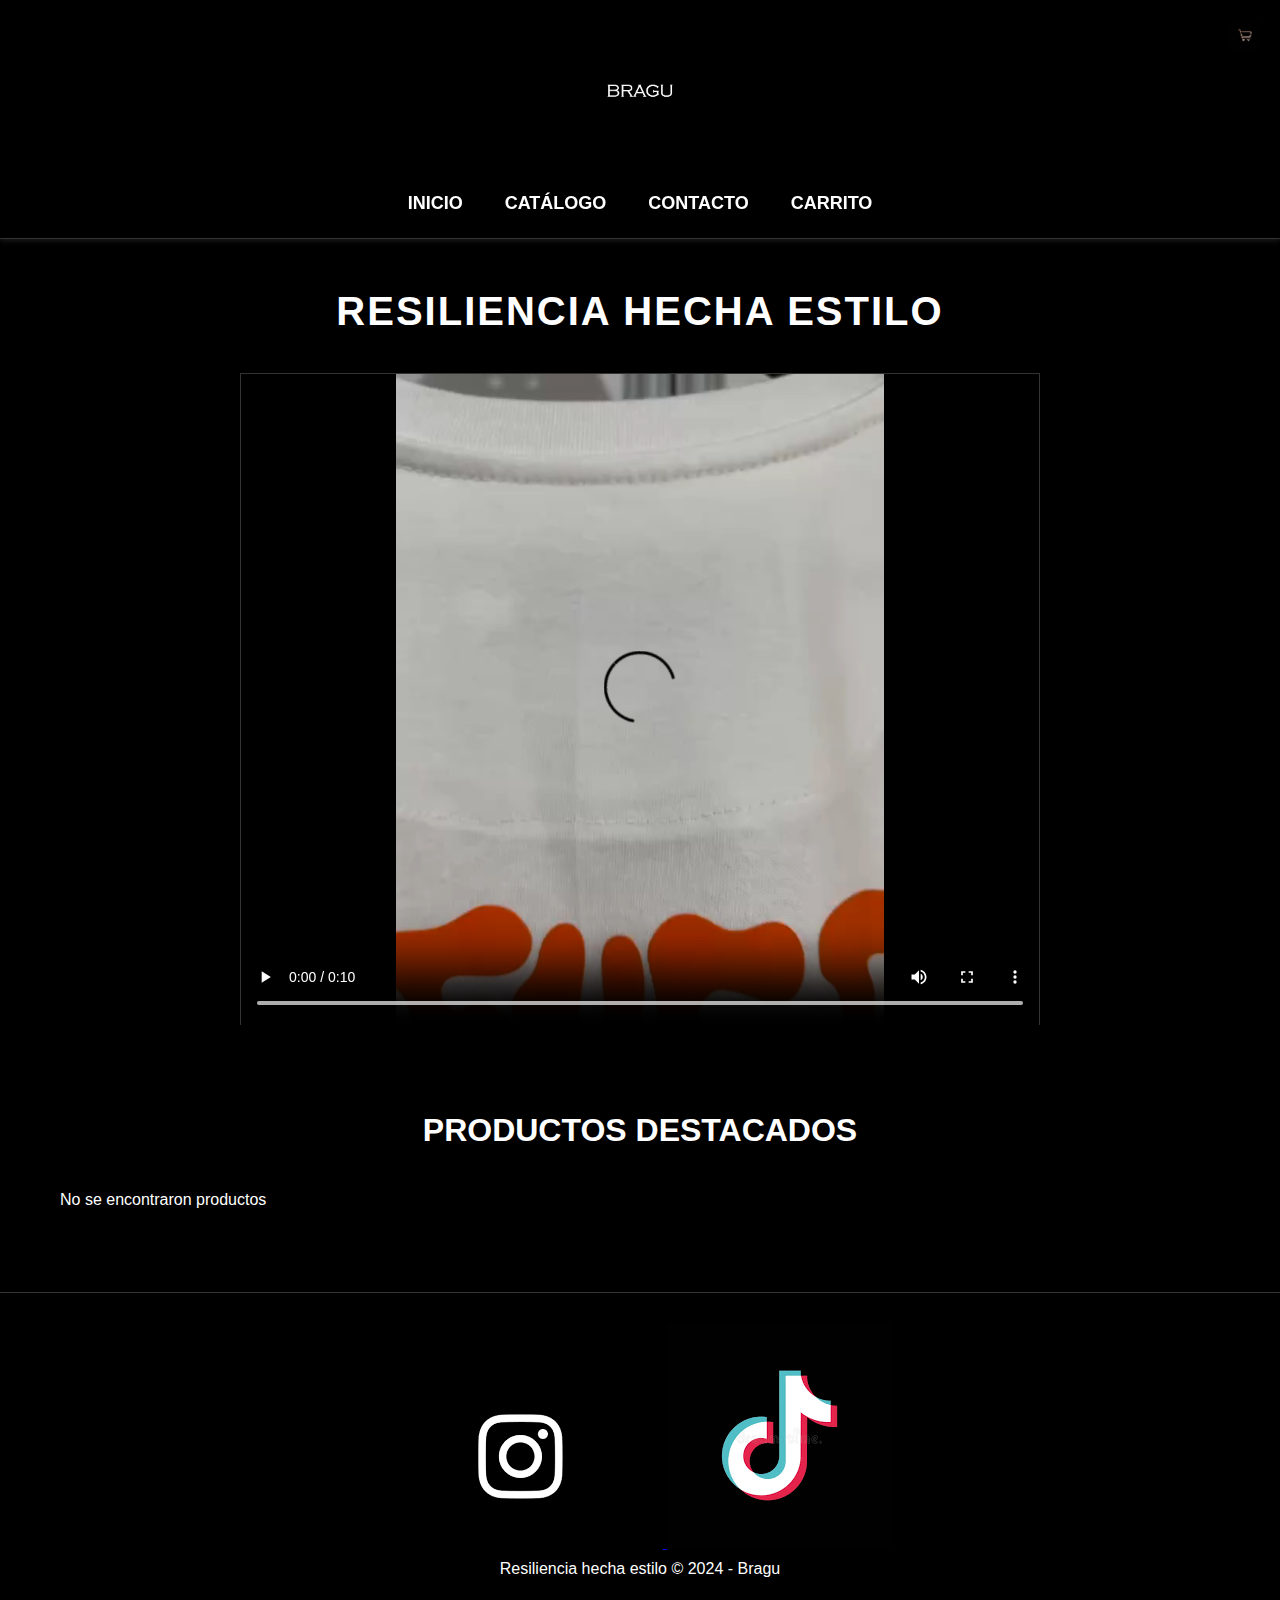
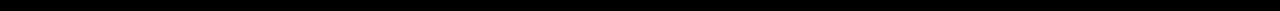
<file: index.html>
<!DOCTYPE html>
<html lang="es">
<head>
    <meta charset="UTF-8">
    <meta name="viewport" content="width=device-width, initial-scale=1.0">
    <title>Bragu</title>
    <link rel="stylesheet" href="./css/common.css">
    <link rel="stylesheet" href="./css/style.css">
</head>
<body>
    <header>
        <div class="header-container">
            <div class="logo-large-container">
                <a href="./index.html">
                    <img src="./img/LOGO.jpg" alt="Logo Bragu" class="logo-large">
                </a>
            </div>
            
            <nav>
                <ul>
                    <li><a href="./index.html">Inicio</a></li>
                    <li><a href="./catalogo.html">Catálogo</a></li>
                    <li><a href="./contacto.html">Contacto</a></li>
                    <li><a href="./carrito.html">Carrito</a></li>
                </ul>
            </nav>
            
            <div class="kart-container">
                <a href="./carrito.html">
                    <img src="./img/carrito.jpg" alt="Carrito de compras">
                    <span id="kart-count"></span>
                </a>
            </div>
            
            <button class="burger-btn">&#9776;</button>
        </div>
    </header>

    <main>
        <section class="hero">
            <h1 class="hero-title">Resiliencia hecha estilo</h1>
            
            <div class="video-container">
                <video controls>
                    <source src="./video/videoCream.MOV" type="video/mp4">
                    Tu navegador no soporta videos.
                </video>
            </div>
        </section>

        <section class="featured-products">
            <h2>Productos Destacados</h2>
            <div class="grid-products" id="featured-products">
 
            </div>
        </section>
    </main>

   <footer>
        <div class="footer-items-container">
            <a href="https://www.instagram.com/_bragu/">
                <img src="./img/instagram.png" alt="Instagram">
            </a>
            <a href="https://www.tiktok.com/@_bragu">
                <img src="./img/tiktok.png" alt="TikTok">
            </a>
        </div>
        <p>Resiliencia hecha estilo © 2024 - Bragu</p>
    </footer>
    <script src="./js/common.js"></script>
    <script src="./js/products.js"></script>
</body>
</html>
</file>
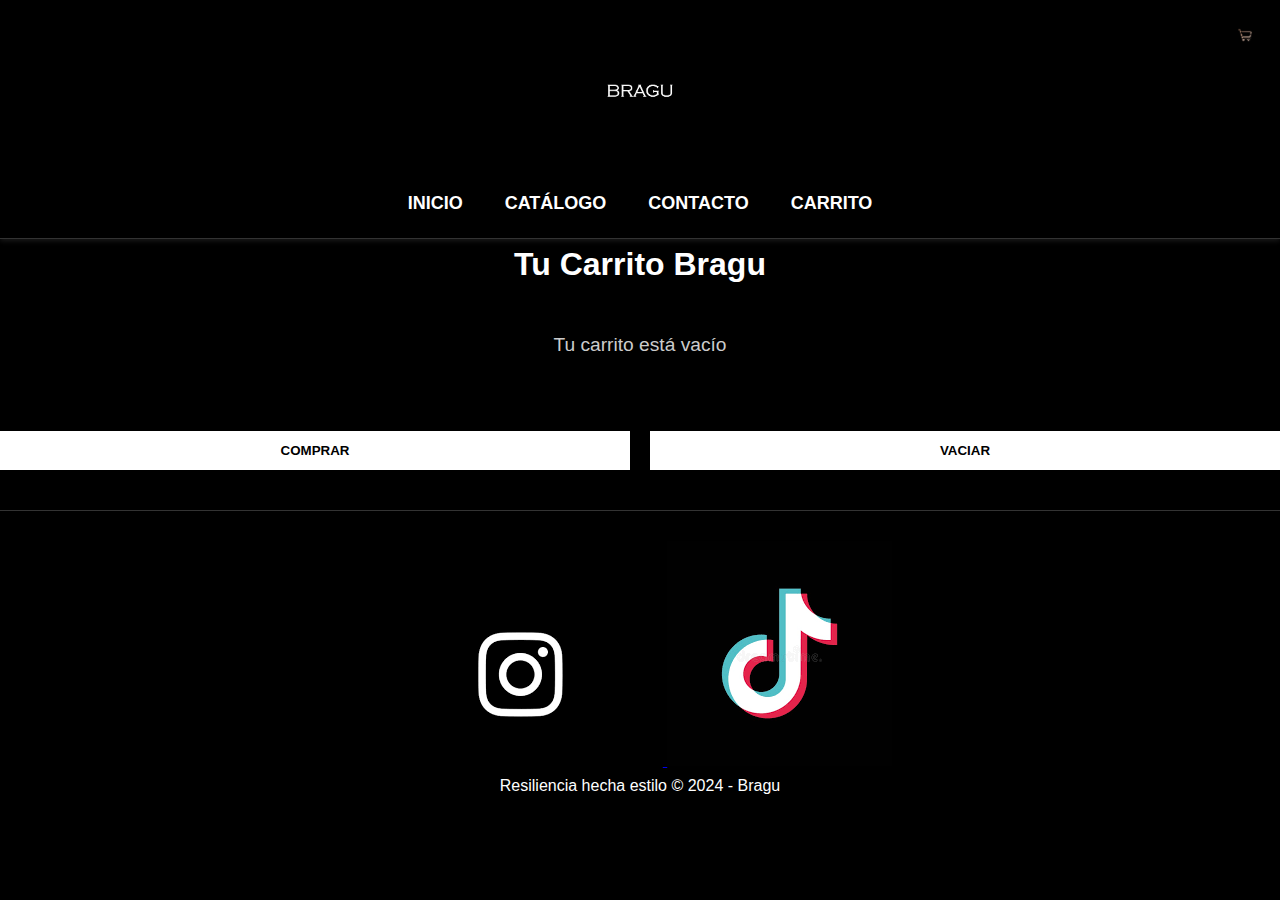
<file: carrito.html>
<!DOCTYPE html>
<html lang="es">
<head>
    <meta charset="UTF-8">
    <meta name="viewport" content="width=device-width, initial-scale=1.0">
    <title>Carrito - Bragu</title>
    <link rel="stylesheet" href="./css/common.css">
    <link rel="stylesheet" href="./css/style.css">
</head>
<body>
    <header>
        <div class="header-container">
            <div class="logo-large-container">
                <a href="./index.html">
                    <img src="./img/LOGO.jpg" alt="Logo Bragu" class="logo-large">
                </a>
            </div>
            
            <nav>
                <ul>
                    <li><a href="./index.html">Inicio</a></li>
                    <li><a href="./catalogo.html">Catálogo</a></li>
                    <li><a href="./contacto.html">Contacto</a></li>
                    <li><a href="./carrito.html">Carrito</a></li>
                </ul>
            </nav>
            
            <div class="kart-container">
                <a href="./carrito.html">
                    <img src="./img/carrito.jpg" alt="Carrito de compras">
                    <span id="kart-count"></span>
                </a>
            </div>
            
            <button class="burger-btn">&#9776;</button>
        </div>
    </header>

    <main>
        <h1>Tu Carrito Bragu</h1>
        <div id="kart-data-container" class="kart-data-container">
            <!-- Productos del carrito se cargarán con JS -->
        </div>
        
        <div class="kart-btn-container">
            <button id="buy-btn" class="btn">COMPRAR</button>
            <button id="empty-kart-btn" class="btn">VACIAR</button>
        </div>
    </main>

   <footer>
        <div class="footer-items-container">
            <a href="https://www.instagram.com/_bragu/">
                <img src="./img/instagram.png" alt="Instagram">
            </a>
            <a href="https://www.tiktok.com/@_bragu">
                <img src="./img/tiktok.png" alt="TikTok">
            </a>
        </div>
        <p>Resiliencia hecha estilo © 2024 - Bragu</p>
    </footer>

    <script src="./js/common.js"></script>
    <script src="./js/kart.js"></script>
</body>
</html>
</file>
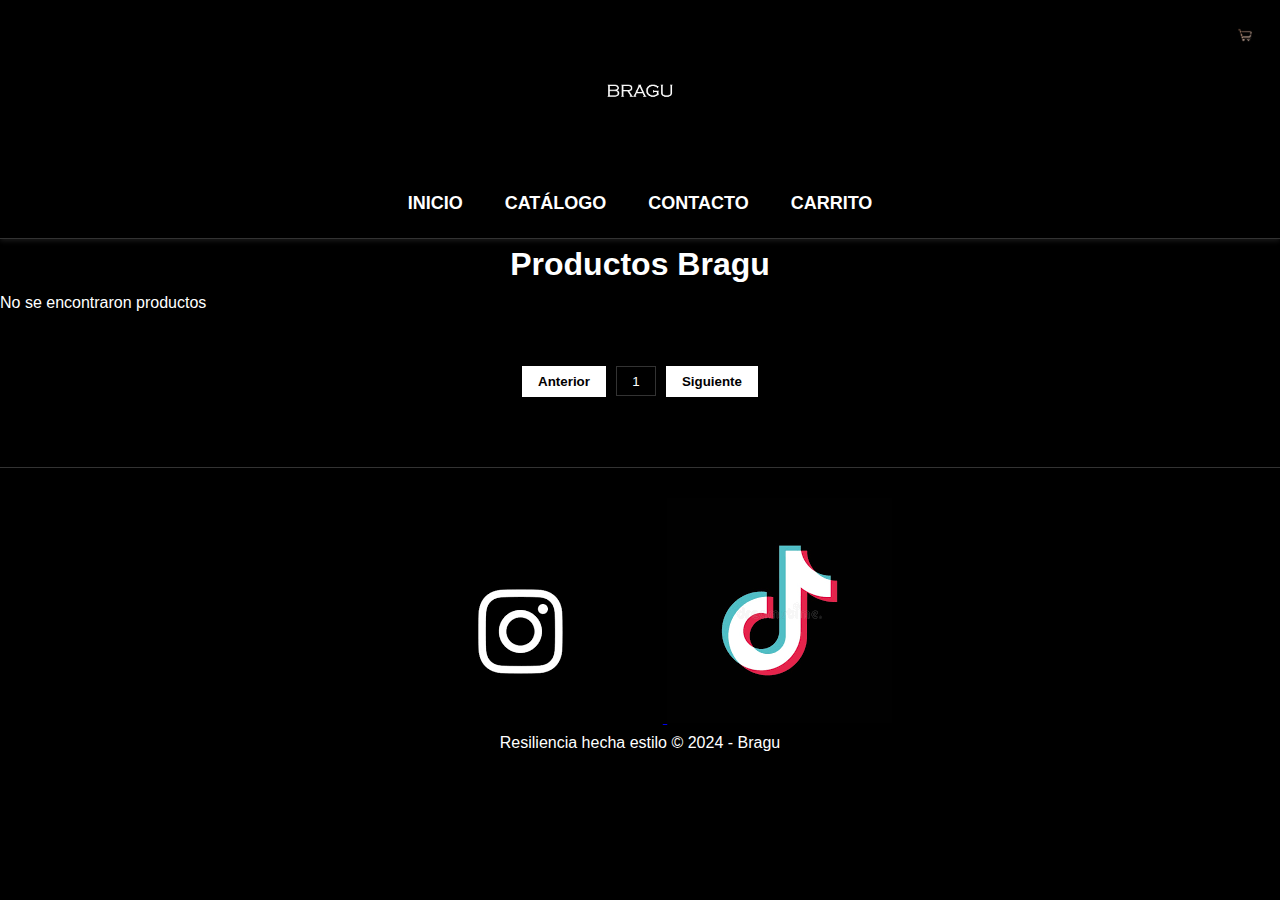
<file: catalogo.html>
<!DOCTYPE html>
<html lang="es">
<head>
    <meta charset="UTF-8">
    <meta name="viewport" content="width=device-width, initial-scale=1.0">
    <title>Catálogo - Bragu</title>
    <link rel="stylesheet" href="./css/common.css">
    <link rel="stylesheet" href="./css/style.css">
</head>
<body>
    <header>
        <div class="header-container">
            <div class="logo-large-container">
                <a href="./index.html">
                    <img src="./img/LOGO.jpg" alt="Logo Bragu" class="logo-large">
                </a>
            </div>
            
            <nav>
                <ul>
                    <li><a href="./index.html">Inicio</a></li>
                    <li><a href="./catalogo.html">Catálogo</a></li>
                    <li><a href="./contacto.html">Contacto</a></li>
                    <li><a href="./carrito.html">Carrito</a></li>
                </ul>
            </nav>
            
            <div class="kart-container">
                <a href="./carrito.html">
                    <img src="./img/carrito.jpg" alt="Carrito de compras">
                    <span id="kart-count"></span>
                </a>
            </div>
            
            <button class="burger-btn">&#9776;</button>
        </div>
    </header>

    <main>
        <h1>Productos Bragu</h1>
        <div class="grid-products" id="products-grid">
            
        </div>
        
        <div class="pagination-container">
            <button id="prev-page" class="pagination-btn">Anterior</button>
            <input id="page-input" type="text" value="1" disabled>
            <button id="next-page" class="pagination-btn">Siguiente</button>
        </div>
    </main>

  <footer>
        <div class="footer-items-container">
            <a href="https://www.instagram.com/_bragu/">
                <img src="./img/instagram.png" alt="Instagram">
            </a>
            <a href="https://www.tiktok.com/@_bragu">
                <img src="./img/tiktok.png" alt="TikTok">
            </a>
        </div>
        <p>Resiliencia hecha estilo © 2024 - Bragu</p>
    </footer>

    <script src="./js/common.js"></script>
    <script src="./js/products.js"></script>
</body>
</html>
</file>
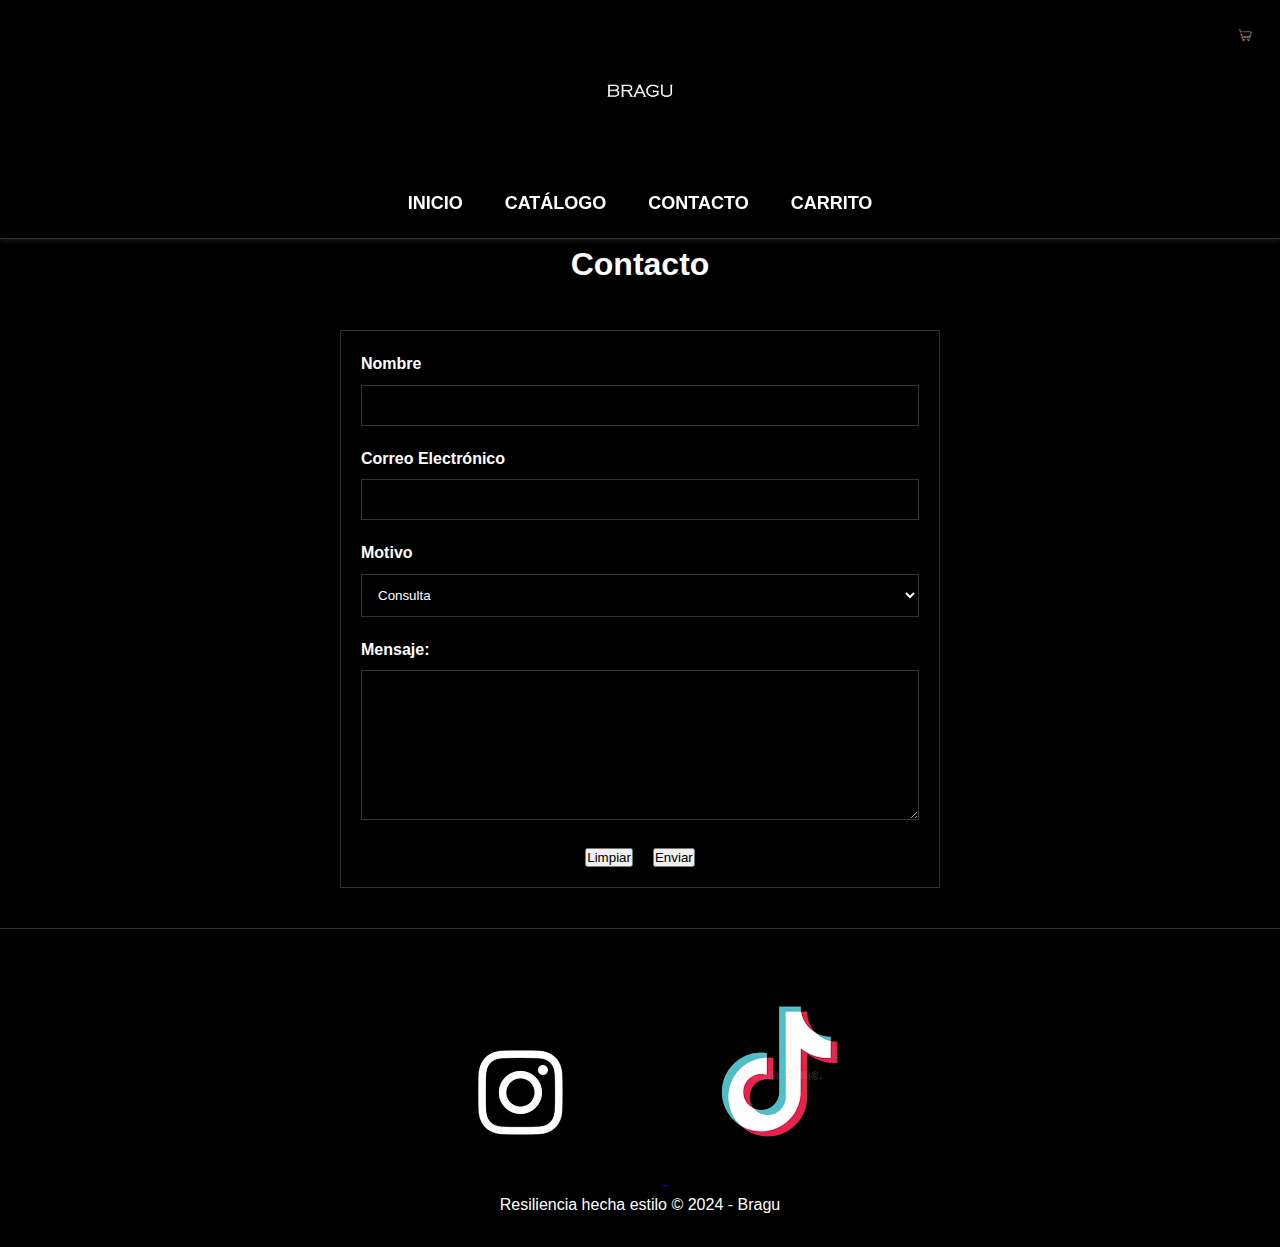
<file: contacto.html>
<!DOCTYPE html>
<html lang="es">
<head>
    <meta charset="UTF-8">
    <meta name="viewport" content="width=device-width, initial-scale=1.0">
    <title>Contacto - Bragu</title>
    <link rel="stylesheet" href="./css/common.css">
    <link rel="stylesheet" href="./css/style.css">
</head>
<body>
    <header>
        <div class="header-container">
            <div class="logo-large-container">
                <a href="./index.html">
                    <img src="./img/LOGO.jpg" alt="Logo Bragu" class="logo-large">
                </a>
            </div>
            
            <nav>
                <ul>
                    <li><a href="./index.html">Inicio</a></li>
                    <li><a href="./catalogo.html">Catálogo</a></li>
                    <li><a href="./contacto.html">Contacto</a></li>
                    <li><a href="./carrito.html">Carrito</a></li>
                </ul>
            </nav>
            
            <div class="kart-container">
                <a href="./carrito.html">
                    <img src="./img/carrito.jpg" alt="Carrito de compras">
                    <span id="kart-count"></span>
                </a>
            </div>
            
            <button class="burger-btn">&#9776;</button>
        </div>
    </header>

    <main>
        <h1>Contacto</h1>
        <form class="contact-form" action="https://formspree.io/f/mjkwqqpg" method="post">
            <div class="form-group">
                <label for="nombre">Nombre</label>
                <input type="text" name="nombre" id="nombre" required>
            </div>
            
            <div class="form-group">
                <label for="correo">Correo Electrónico</label>
                <input type="email" name="correo" id="correo" required>
            </div>
            
            <div class="form-group">
                <label for="tema">Motivo</label>
                <select name="tema" id="tema">
                    <option value="Consulta">Consulta</option>
                    <option value="Sugerencia">Sugerencia</option>
                    <option value="Otro">Otro</option>
                </select>
            </div>
            
            <div class="form-group">
                <label for="mensaje">Mensaje:</label>
                <textarea name="mensaje" id="mensaje" required></textarea>
            </div>
            
            <div class="form-buttons-container">
                <button type="reset" class="btn">Limpiar</button>
                <button type="submit" class="btn">Enviar</button>
            </div>
        </form>
    </main>

   <footer>
        <div class="footer-items-container">
            <a href="https://www.instagram.com/_bragu/">
                <img src="./img/instagram.png" alt="Instagram">
            </a>
            <a href="https://www.tiktok.com/@_bragu">
                <img src="./img/tiktok.png" alt="TikTok">
            </a>
        </div>
        <p>Resiliencia hecha estilo © 2024 - Bragu</p>
    </footer>

    <script src="./js/common.js"></script>
</body>
</html>
</file>
<file: css/common.css>
:root {
    --black: #000;
    --white: #fff;
    --gray: #333;
    --light-gray: #ccc;
}

* {
    margin: 0;
    padding: 0;
    box-sizing: border-box;
}

body {
    font-family: 'Helvetica', Arial, sans-serif;
    background-color: var(--black);
    color: var(--white);
    line-height: 1.6;
}

/* Header */
header {
    background-color: var(--black);
    padding: 10px 0;
    position: sticky;
    top: 0;
    z-index: 100;
    box-shadow: 0 2px 5px rgba(255, 255, 255, 0.1);
    border-bottom: 1px solid var(--gray);
}

.header-container {
    display: flex;
    flex-direction: column;
    align-items: center;
    max-width: 1200px;
    margin: 0 auto;
    padding: 0 20px;
}

.logo-large-container {
    margin: 10px 0;
    text-align: center;
}

.logo-large {
    max-width: 100px;
    width: 100%;
    height: auto;
}

nav {
    width: 100%;
    margin: 10px 0;
}

h1 {
    text-align: center;
}
nav ul {
    display: flex;
    justify-content: center;
    list-style: none;
    gap: 20px;
}

nav a {
    color: var(--white);
    text-decoration: none;
    font-weight: bold;
    font-size: 18px;
    text-transform: uppercase;
    padding: 5px 10px;
    border: 1px solid transparent;
}

nav a:hover {
    border-bottom: 1px solid var(--white);
}

.kart-container {
    position: absolute;
    top: 20px;
    right: 20px;
    display: flex;
    align-items: center;
}

.kart-container img {
    width: 30px;
    height: 30px;
}

#kart-count {
    background-color: var(--white);
    color: var(--black);
    height: 20px;
    width: 20px;
    border-radius: 50%;
    text-align: center;
    font-size: 12px;
    font-weight: bold;
    margin-left: -8px;
    display: flex;
    align-items: center;
    justify-content: center;
}

.burger-btn {
    display: none;
    background: none;
    color: var(--white);
    border: none;
    font-size: 24px;
    cursor: pointer;
    position: absolute;
    top: 20px;
    right: 60px;
}

/* Footer */
footer {
    background-color: var(--black);
    color: var(--white);
    text-align: center;
    padding: 30px 20px;
    margin-top: 40px;
    border-top: 1px solid var(--gray);
}

.social-links {
    display: flex;
    justify-content: center;
    gap: 20px;
    margin-bottom: 15px;
}

.social-links a {
    color: var(--white);
    text-decoration: none;
}

/* Responsive */
@media (max-width: 768px) {
    .header-container {
        flex-direction: row;
        flex-wrap: wrap;
        justify-content: space-between;
        padding: 10px;
    }
    
    .logo-large-container {
        order: 1;
        width: 100%;
        margin: 10px 0;
    }
    
    nav {
        order: 3;
        width: 100%;
        margin-top: 10px;
    }
    
    nav ul {
        flex-direction: column;
        align-items: center;
        display: none;
    }
    
    nav ul.menu-active {
        display: flex;
    }
    
    .kart-container {
        position: static;
        order: 2;
    }
    
    .burger-btn {
        display: block;
        position: static;
        order: 2;
    }
}
</file>
<file: css/style.css>
.hero {
    text-align: center;
    padding: 40px 20px;
    max-width: 1200px;
    margin: 0 auto;
}

.hero-title {
    font-size: 2.5rem;
    margin-bottom: 30px;
    text-transform: uppercase;
    letter-spacing: 2px;
}

.video-container {
    max-width: 800px;
    margin: 0 auto;
    position: relative;
    padding-bottom: 56.25%; 
    height: 0;
    overflow: hidden;
}

.video-container video {
    position: absolute;
    top: 0;
    left: 0;
    width: 100%;
    height: 100%;
    border: 1px solid var(--gray);
}


.featured-products {
    padding: 40px 20px;
    max-width: 1200px;
    margin: 0 auto;
}

.featured-products h2 {
    text-align: center;
    margin-bottom: 30px;
    font-size: 2rem;
    text-transform: uppercase;
}

.grid-products {
    display: grid;
    grid-template-columns: repeat(auto-fill, minmax(280px, 1fr));
    gap: 20px;
    margin: 0 auto;
}

.product-card {
    border: 1px solid var(--gray);
    padding: 15px;
    background-color: var(--black);
    display: flex;
    flex-direction: column;
    transition: transform 0.3s;
}

.product-card:hover {
    transform: translateY(-5px);
    border-color: var(--white);
}

.product-card .img-container {
    flex: 1;
    display: flex;
    justify-content: center;
    align-items: center;
    overflow: hidden;
    margin-bottom: 15px;
    height: 200px;
}

.product-card .img-container img {
    max-width: 100%;
    max-height: 100%;
    object-fit: cover;
}

.product-card .description-container {
    flex: 1;
    text-align: center;
}

.product-card .description-container h2 {
    font-size: 1.2rem;
    margin: 10px 0;
    color: var(--white);
}

.product-card .description-container p {
    font-size: 0.9rem;
    margin: 10px 0;
    color: var(--light-gray);
    height: 60px;
    overflow: hidden;
}

.product-card .description-container span {
    display: block;
    font-size: 1.2rem;
    font-weight: bold;
    color: var(--white);
    margin: 10px 0;
}

.kart-options-container {
    display: flex;
    justify-content: center;
    align-items: center;
    margin: 10px 0;
    gap: 10px;
}

.kart-options-container button {
    width: 30px;
    height: 30px;
    background-color: var(--white);
    color: var(--black);
    border: none;
    border-radius: 50%;
    font-weight: bold;
    cursor: pointer;
}

.kart-options-container input {
    width: 40px;
    height: 30px;
    text-align: center;
    border: 1px solid var(--gray);
    background-color: var(--black);
    color: var(--white);
}

.kart-btn-container {
    margin-top: 10px;
}

.kart-btn-container button {
    width: 100%;
    padding: 10px;
    background-color: var(--white);
    color: var(--black);
    border: none;
    font-weight: bold;
    cursor: pointer;
    transition: background-color 0.3s;
}

.kart-btn-container button:hover {
    background-color: var(--light-gray);
}


.pagination-container {
    padding: 30px;
    display: flex;
    align-items: center;
    justify-content: center;
    column-gap: 10px;
    margin-top: 20px;
}

.pagination-container button {
    background-color: var(--white);
    color: var(--black);
    border: none;
    padding: 8px 16px;
    font-weight: bold;
    cursor: pointer;
    transition: all 0.3s;
}

.pagination-container button:disabled {
    background-color: var(--gray);
    cursor: not-allowed;
}

.pagination-container button:hover:not(:disabled) {
    background-color: var(--light-gray);
}

.pagination-container input {
    width: 40px;
    height: 30px;
    text-align: center;
    border: 1px solid var(--gray);
    background-color: var(--black);
    color: var(--white);
}


.contact-form {
    max-width: 600px;
    margin: 40px auto;
    padding: 20px;
    border: 1px solid var(--gray);
}

.form-group {
    margin-bottom: 20px;
}

.form-group label {
    display: block;
    margin-bottom: 8px;
    color: var(--white);
    font-weight: bold;
}

.form-group input,
.form-group select,
.form-group textarea {
    width: 100%;
    padding: 12px;
    border: 1px solid var(--gray);
    background-color: var(--black);
    color: var(--white);
}

.form-group textarea {
    height: 150px;
    resize: vertical;
}

.form-buttons-container {
    display: flex;
    justify-content: center;
    gap: 20px;
    margin-top: 20px;
}


.kart-data-container {
    width: 90%;
    margin: 0 auto;
    display: flex;
    flex-direction: column;
    gap: 10px;
}

.kart-item-container {
    display: flex;
    border: 1px solid var(--gray);
    padding: 10px;
    align-items: center;
}

.kart-item-img-container {
    width: 100px;
    height: 100px;
    display: flex;
    justify-content: center;
    align-items: center;
    overflow: hidden;
    margin-right: 15px;
}

.kart-item-img-container img {
    max-height: 100%;
    max-width: 100%;
    object-fit: cover;
}

.kart-item-description {
    flex: 1;
}

.kart-item-description span {
    font-weight: bold;
    color: var(--white);
}

.kart-item-price,
.kart-item-quantity,
.kart-item-subtotal {
    width: 100px;
    text-align: center;
    color: var(--white);
}

.kart-total-amount-container {
    display: flex;
    justify-content: space-between;
    border: 1px solid var(--gray);
    padding: 15px 20px;
    margin-top: 20px;
    font-weight: bold;
    font-size: 1.2rem;
}

.kart-btn-container {
    display: flex;
    justify-content: center;
    gap: 20px;
    margin-top: 30px;
}

.kart-btn-container button {
    padding: 12px 25px;
    background-color: var(--white);
    color: var(--black);
    border: none;
    font-weight: bold;
    cursor: pointer;
}


.loading, .empty-kart {
    text-align: center;
    padding: 40px;
    font-size: 1.2rem;
    color: var(--light-gray);
    grid-column: 1 / -1;
}


@media (max-width: 768px) {
    .hero-title {
        font-size: 2rem;
    }
    
    .grid-products {
        grid-template-columns: 1fr;
    }
    
    .pagination-container {
        flex-direction: column;
        gap: 10px;
    }
    
    .kart-item-container {
        flex-wrap: wrap;
    }
    
    .kart-item-img-container {
        width: 100%;
        height: auto;
        margin-bottom: 10px;
    }
    
    .kart-item-description,
    .kart-item-price,
    .kart-item-quantity,
    .kart-item-subtotal {
        width: 100%;
        text-align: left;
        padding: 5px 0;
    }
    
    .kart-btn-container {
        flex-direction: column;
        gap: 10px;
    }
    
    .kart-btn-container button {
        width: 100%;
    }
}
</file>
